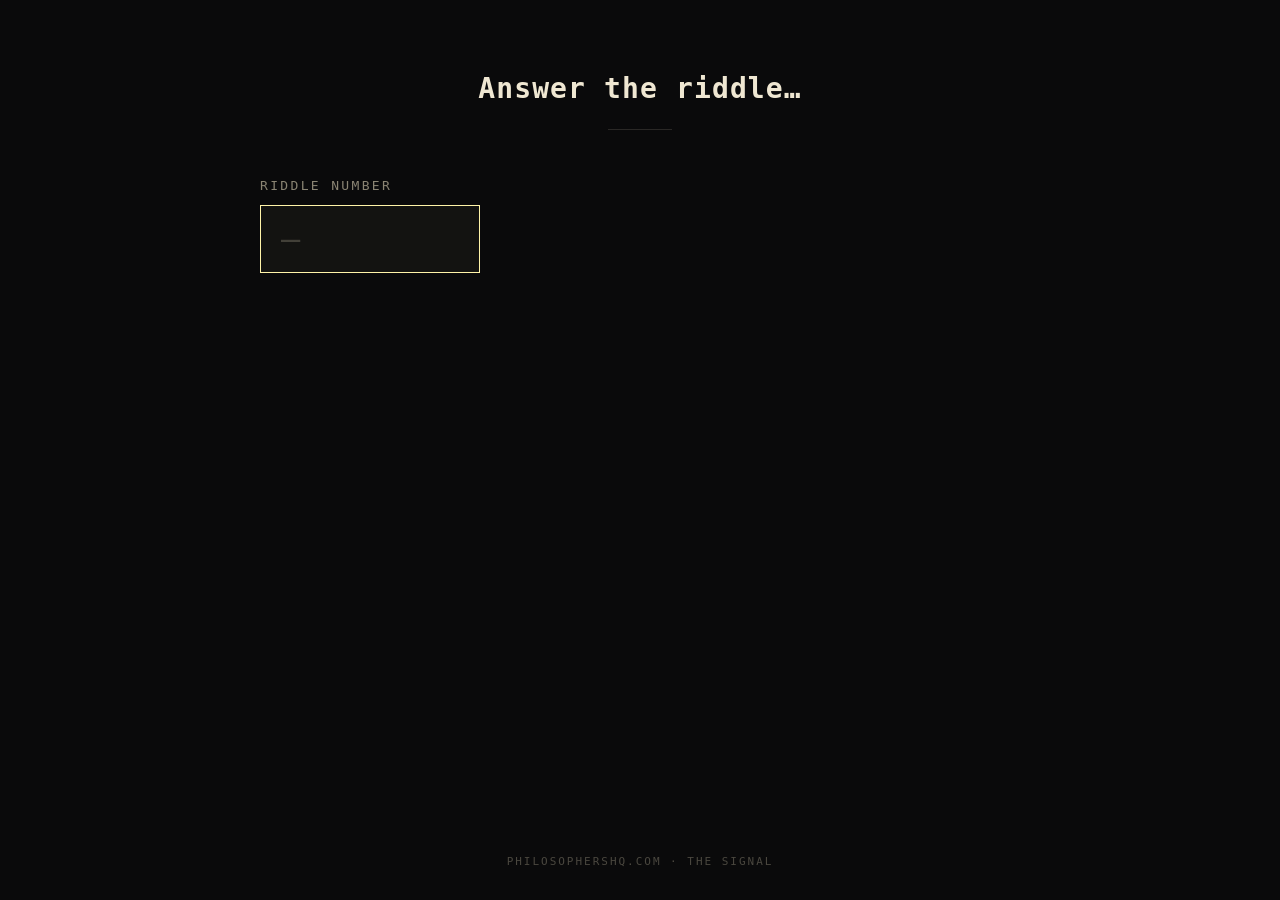
<file: engineering/index.html>
<!doctype html>
<html lang="en">
<head>
  <meta charset="utf-8" />
  <meta name="viewport" content="width=device-width, initial-scale=1" />
  <title>The Signal — Answer the riddle...</title>
  <meta name="description" content="The Signal. Answer the riddle." />
  <meta name="robots" content="noindex" />
  <style>
    :root {
      --bg: #0a0a0b;
      --fg: #efe7d2;
      --fg-dim: #8a8473;
      --rule: #2a2826;
      --box-bg: #131311;
      --box-border: #3a352c;
      --highlight: #fff4a8;
      --highlight-text: #1a1500;
      --solved: #7fbf6a;
      --solved-bg: #15240f;
      --wrong: #d05050;
    }

    * { box-sizing: border-box; }

    html, body {
      margin: 0;
      padding: 0;
      background: var(--bg);
      color: var(--fg);
      font-family: "JetBrains Mono", "Menlo", "Consolas", ui-monospace, monospace;
      font-feature-settings: "ss01", "cv11";
      -webkit-font-smoothing: antialiased;
    }

    body {
      min-height: 100vh;
      display: flex;
      flex-direction: column;
      align-items: center;
      padding: 8vh 24px 0;
    }

    main {
      width: 100%;
      max-width: 760px;
      display: flex;
      flex-direction: column;
      gap: 48px;
    }

    .top-message {
      font-size: 28px;
      letter-spacing: 0.04em;
      color: var(--fg);
      text-align: center;
      margin: 0;
    }

    .top-message::after {
      content: "";
      display: block;
      width: 64px;
      height: 1px;
      background: var(--rule);
      margin: 24px auto 0;
    }

    .riddle-number-block {
      display: flex;
      flex-direction: column;
      align-items: flex-start;
      gap: 12px;
    }

    label {
      font-size: 13px;
      letter-spacing: 0.18em;
      text-transform: uppercase;
      color: var(--fg-dim);
    }

    .riddle-number-input {
      background: var(--box-bg);
      border: 1px solid var(--box-border);
      color: var(--fg);
      font-family: inherit;
      font-size: 32px;
      letter-spacing: 0.1em;
      padding: 14px 20px;
      width: 220px;
      outline: none;
      transition: border-color 120ms ease;
    }

    .riddle-number-input:focus {
      border-color: var(--highlight);
    }

    .riddle-number-input::placeholder {
      color: var(--fg-dim);
      opacity: 0.4;
    }

    .riddle-status {
      font-size: 13px;
      color: var(--fg-dim);
      min-height: 18px;
    }

    .answers {
      display: flex;
      flex-direction: column;
      gap: 36px;
    }

    .answer-row {
      display: flex;
      flex-direction: column;
      gap: 14px;
      opacity: 0;
      transform: translateY(8px);
      transition: opacity 240ms ease, transform 240ms ease;
    }

    .answer-row.visible {
      opacity: 1;
      transform: none;
    }

    .answer-row .prompt {
      font-size: 14px;
      color: var(--fg-dim);
      letter-spacing: 0.04em;
      max-width: 720px;
    }

    .boxes {
      display: flex;
      flex-wrap: wrap;
      gap: 8px;
      align-items: center;
    }

    .word-gap {
      width: 28px;
      height: 1px;
    }

    .letter-box {
      width: 48px;
      height: 64px;
      border: 1px solid var(--box-border);
      background: var(--box-bg);
      color: var(--fg);
      font-size: 28px;
      font-weight: 500;
      display: flex;
      align-items: center;
      justify-content: center;
      cursor: text;
      user-select: none;
      transition: background-color 120ms ease, border-color 120ms ease, color 120ms ease, transform 120ms ease;
      outline: none;
    }

    .letter-box.active {
      background: var(--highlight);
      color: var(--highlight-text);
      border-color: var(--highlight);
    }

    .letter-box.solved {
      color: var(--solved);
      border-color: var(--solved);
      background: var(--solved-bg);
      cursor: default;
    }

    .letter-box.wrong {
      animation: shake 380ms ease;
      border-color: var(--wrong);
      color: var(--wrong);
    }

    @keyframes shake {
      0%, 100% { transform: translateX(0); }
      20% { transform: translateX(-6px); }
      40% { transform: translateX(6px); }
      60% { transform: translateX(-4px); }
      80% { transform: translateX(4px); }
    }

    .reward {
      margin-top: 32px;
      padding: 28px;
      border: 1px solid var(--solved);
      background: var(--solved-bg);
      color: var(--fg);
      opacity: 0;
      transform: translateY(8px);
      transition: opacity 360ms ease, transform 360ms ease;
    }

    .reward.visible {
      opacity: 1;
      transform: none;
    }

    .reward .label {
      font-size: 12px;
      letter-spacing: 0.22em;
      text-transform: uppercase;
      color: var(--solved);
      margin-bottom: 12px;
    }

    .reward .value {
      font-size: 22px;
      letter-spacing: 0.04em;
      word-break: break-word;
    }

    .reward .value a {
      color: var(--fg);
      text-decoration: underline;
      text-decoration-color: var(--solved);
      text-underline-offset: 4px;
    }

    .footer {
      margin-top: auto;
      padding: 80px 0 32px;
      font-size: 11px;
      letter-spacing: 0.18em;
      text-transform: uppercase;
      color: var(--fg-dim);
      opacity: 0.5;
    }

    .visually-hidden {
      position: absolute;
      width: 1px;
      height: 1px;
      padding: 0;
      margin: -1px;
      overflow: hidden;
      clip: rect(0, 0, 0, 0);
      white-space: nowrap;
      border: 0;
    }

    @media (max-width: 540px) {
      .letter-box {
        width: 38px;
        height: 52px;
        font-size: 22px;
      }
      .top-message { font-size: 22px; }
      .riddle-number-input { font-size: 26px; width: 180px; }
    }
  </style>
</head>

<body>
  <main>
    <h1 class="top-message">Answer the riddle&hellip;</h1>

    <section class="riddle-number-block" aria-labelledby="riddle-number-label">
      <label id="riddle-number-label" for="riddle-number">Riddle number</label>
      <input
        id="riddle-number"
        class="riddle-number-input"
        inputmode="numeric"
        autocomplete="off"
        spellcheck="false"
        placeholder="—"
        aria-describedby="riddle-status"
      />
      <div id="riddle-status" class="riddle-status" aria-live="polite"></div>
    </section>

    <section class="answers" id="answers" aria-label="Riddle answers"></section>

    <section class="reward" id="reward" hidden aria-live="polite">
      <div class="label">Signal received</div>
      <div class="value" id="reward-value"></div>
    </section>

    <input
      id="keystroke-sink"
      class="visually-hidden"
      autocomplete="off"
      autocorrect="off"
      autocapitalize="off"
      spellcheck="false"
      aria-hidden="true"
      tabindex="-1"
    />
  </main>

  <footer class="footer">philosophershq.com &middot; the signal</footer>

  <script type="application/json" id="riddles-data">
  {
    "riddles": [
      {
        "number": 1,
        "title": "The Question",
        "questions": [
          {
            "prompt": "Question one answer",
            "answer_words": [5],
            "answer_hash": "c5c4bad89ee44b4da0321344964f145dd3023fc1ab0d9c2473e2716b788481ae"
          },
          {
            "prompt": "Question two answer",
            "answer_words": [7, 6],
            "answer_hash": "602c9d8a2adbcb50093c92f19a3ee75ac1b7b9556ed1d418dd57418913cd1a67"
          },
          {
            "prompt": "Question three answer",
            "answer_words": [3, 6],
            "answer_hash": "53429a25f5aca47616b7f4aefbc532a643f51e3e3a059d66068e565507cbb360"
          }
        ],
        "reward": {
          "type": "keyword",
          "value": "FOLLOW_THE_MEME"
        }
      },
      {
        "number": 2,
        "title": "Open the door",
        "questions": [
          {
            "prompt": "Question one answer",
            "answer_words": [4],
            "answer_hash": "2348f998744212575d85959674f9607ab26f67708a917157472832386337c904"
          },
          {
            "prompt": "Question two answer",
            "answer_words": [7],
            "answer_hash": "460ee6aa3a80359181b794cc31a7185addba77626e9f719c10e3c8efb8668a1d"
          },
          {
            "prompt": "Question three answer",
            "answer_words": [8],
            "answer_hash": "1f5087db919ced5c123c7f507d3fcce818cb0cf6e77c2f95a8a35e951e03fdb9"
          }
        ],
        "reward": {
          "type": "link",
          "value": "https://jfk.social/keyword/AWAKEN"
        }
      }
    ]
  }
  </script>

  <script>
    (() => {
      const data = JSON.parse(document.getElementById("riddles-data").textContent);
      const riddlesByNumber = new Map(data.riddles.map(r => [r.number, r]));

      const numberInput = document.getElementById("riddle-number");
      const statusEl    = document.getElementById("riddle-status");
      const answersEl   = document.getElementById("answers");
      const rewardEl    = document.getElementById("reward");
      const rewardValEl = document.getElementById("reward-value");
      const sink        = document.getElementById("keystroke-sink");

      let activeRiddle = null;
      let rows = [];
      let activeRow = null;

      async function sha256(text) {
        const buf = new TextEncoder().encode(text);
        const hashBuf = await crypto.subtle.digest("SHA-256", buf);
        return Array.from(new Uint8Array(hashBuf))
          .map(b => b.toString(16).padStart(2, "0"))
          .join("");
      }

      class AnswerRow {
        constructor(question, index) {
          this.question = question;
          this.index = index;
          this.wordLengths = question.answer_words;
          this.expectedHash = question.answer_hash;
          this.totalLetters = this.wordLengths.reduce((a, b) => a + b, 0);
          this.values = new Array(this.totalLetters).fill("");
          this.boxes = [];
          this.activeIndex = 0;
          this.solved = false;

          const root = document.createElement("div");
          root.className = "answer-row";
          root.setAttribute("role", "group");
          root.setAttribute("aria-label", question.prompt);
          this.root = root;

          const promptEl = document.createElement("div");
          promptEl.className = "prompt";
          promptEl.textContent = question.prompt + ":";
          root.appendChild(promptEl);

          const boxesEl = document.createElement("div");
          boxesEl.className = "boxes";
          root.appendChild(boxesEl);

          let letterIdx = 0;
          this.wordLengths.forEach((wordLen, wordIdx) => {
            if (wordIdx > 0) {
              const gap = document.createElement("div");
              gap.className = "word-gap";
              boxesEl.appendChild(gap);
            }
            for (let i = 0; i < wordLen; i++) {
              const box = document.createElement("div");
              box.className = "letter-box";
              const myIndex = letterIdx;
              box.dataset.index = String(myIndex);
              box.setAttribute("role", "textbox");
              box.setAttribute("aria-label",
                `letter ${i + 1} of ${wordLen}, word ${wordIdx + 1} of ${this.wordLengths.length}`);
              box.addEventListener("mousedown", (e) => {
                e.preventDefault();
                this.activate(myIndex);
              });
              this.boxes.push(box);
              boxesEl.appendChild(box);
              letterIdx++;
            }
          });
        }

        activate(idx) {
          if (this.solved) return;
          activeRow = this;
          this.activeIndex = Math.max(0, Math.min(idx, this.totalLetters - 1));
          updateHighlights();
          sink.focus({ preventScroll: true });
        }

        async handleKey(e) {
          if (this.solved) return;

          if (e.key === "Backspace") {
            e.preventDefault();
            if (this.values[this.activeIndex]) {
              this.values[this.activeIndex] = "";
              this.boxes[this.activeIndex].textContent = "";
            } else if (this.activeIndex > 0) {
              this.activeIndex--;
              this.values[this.activeIndex] = "";
              this.boxes[this.activeIndex].textContent = "";
            }
            updateHighlights();
            return;
          }

          if (e.key === "ArrowLeft") {
            e.preventDefault();
            if (this.activeIndex > 0) this.activeIndex--;
            updateHighlights();
            return;
          }
          if (e.key === "ArrowRight") {
            e.preventDefault();
            if (this.activeIndex < this.totalLetters - 1) this.activeIndex++;
            updateHighlights();
            return;
          }
          if (e.key === "Tab") {
            return;
          }

          if (/^[a-zA-Z]$/.test(e.key)) {
            e.preventDefault();
            const ch = e.key.toUpperCase();
            this.values[this.activeIndex] = ch;
            this.boxes[this.activeIndex].textContent = ch;
            if (this.activeIndex < this.totalLetters - 1) {
              this.activeIndex++;
            }
            updateHighlights();

            if (this.values.every(v => v !== "")) {
              await this.verify();
            }
          }
        }

        async verify() {
          const normalized = this.values.join("").toLowerCase();
          const hash = await sha256(normalized);
          if (hash === this.expectedHash) {
            this.solved = true;
            this.boxes.forEach(b => {
              b.classList.remove("active");
              b.classList.add("solved");
            });
            advanceToNextUnsolvedRow();
            checkAllSolved();
          } else {
            this.shake();
          }
        }

        shake() {
          this.boxes.forEach(b => b.classList.add("wrong"));
          setTimeout(() => {
            this.boxes.forEach(b => {
              b.classList.remove("wrong");
              b.textContent = "";
            });
            this.values = new Array(this.totalLetters).fill("");
            this.activeIndex = 0;
            updateHighlights();
          }, 420);
        }

        revealVisible() {
          requestAnimationFrame(() => this.root.classList.add("visible"));
        }
      }

      function updateHighlights() {
        rows.forEach(row => {
          row.boxes.forEach((box, i) => {
            const isActive = (row === activeRow) && (i === row.activeIndex) && !row.solved;
            box.classList.toggle("active", isActive);
          });
        });
      }

      function advanceToNextUnsolvedRow() {
        const next = rows.find(r => !r.solved);
        if (next) {
          next.activate(next.values.findIndex(v => v === "") === -1 ? 0
                       : next.values.findIndex(v => v === ""));
        } else {
          activeRow = null;
          updateHighlights();
        }
      }

      function checkAllSolved() {
        if (!activeRiddle) return;
        if (rows.every(r => r.solved)) {
          revealReward(activeRiddle.reward);
        }
      }

      function revealReward(reward) {
        if (!reward) return;
        let valueHtml = "";
        if (reward.type === "link") {
          valueHtml = `<a href="${escapeHtml(reward.value)}" rel="noopener">${escapeHtml(reward.value)}</a>`;
        } else {
          valueHtml = escapeHtml(reward.value);
        }
        rewardValEl.innerHTML = valueHtml;
        rewardEl.hidden = false;
        requestAnimationFrame(() => rewardEl.classList.add("visible"));
      }

      function escapeHtml(s) {
        return String(s)
          .replaceAll("&", "&amp;")
          .replaceAll("<", "&lt;")
          .replaceAll(">", "&gt;")
          .replaceAll('"', "&quot;");
      }

      function loadRiddle(num) {
        rows = [];
        activeRow = null;
        answersEl.innerHTML = "";
        rewardEl.classList.remove("visible");
        rewardEl.hidden = true;

        const riddle = riddlesByNumber.get(num);
        if (!riddle) {
          activeRiddle = null;
          statusEl.textContent = num ? `No riddle ${num} found.` : "";
          return;
        }
        activeRiddle = riddle;
        statusEl.textContent = riddle.title ? `Riddle ${riddle.number} — ${riddle.title}` : `Riddle ${riddle.number}`;

        riddle.questions.forEach((q, i) => {
          const row = new AnswerRow(q, i);
          rows.push(row);
          answersEl.appendChild(row.root);
          row.revealVisible();
        });

        if (rows.length > 0) {
          rows[0].activate(0);
        }
      }

      numberInput.addEventListener("input", () => {
        const cleaned = numberInput.value.replace(/[^0-9]/g, "");
        if (cleaned !== numberInput.value) numberInput.value = cleaned;
        const n = parseInt(cleaned, 10);
        if (!Number.isFinite(n)) {
          loadRiddle(null);
          return;
        }
        loadRiddle(n);
      });

      window.addEventListener("keydown", (e) => {
        if (document.activeElement === numberInput) return;
        if (!activeRow) return;
        if (e.metaKey || e.ctrlKey || e.altKey) return;
        activeRow.handleKey(e);
      });

      sink.addEventListener("blur", () => {
        if (activeRow && !activeRiddle) return;
        if (activeRow) setTimeout(() => sink.focus({ preventScroll: true }), 0);
      });

      numberInput.focus();
    })();
  </script>
</body>
</html>
</file>
